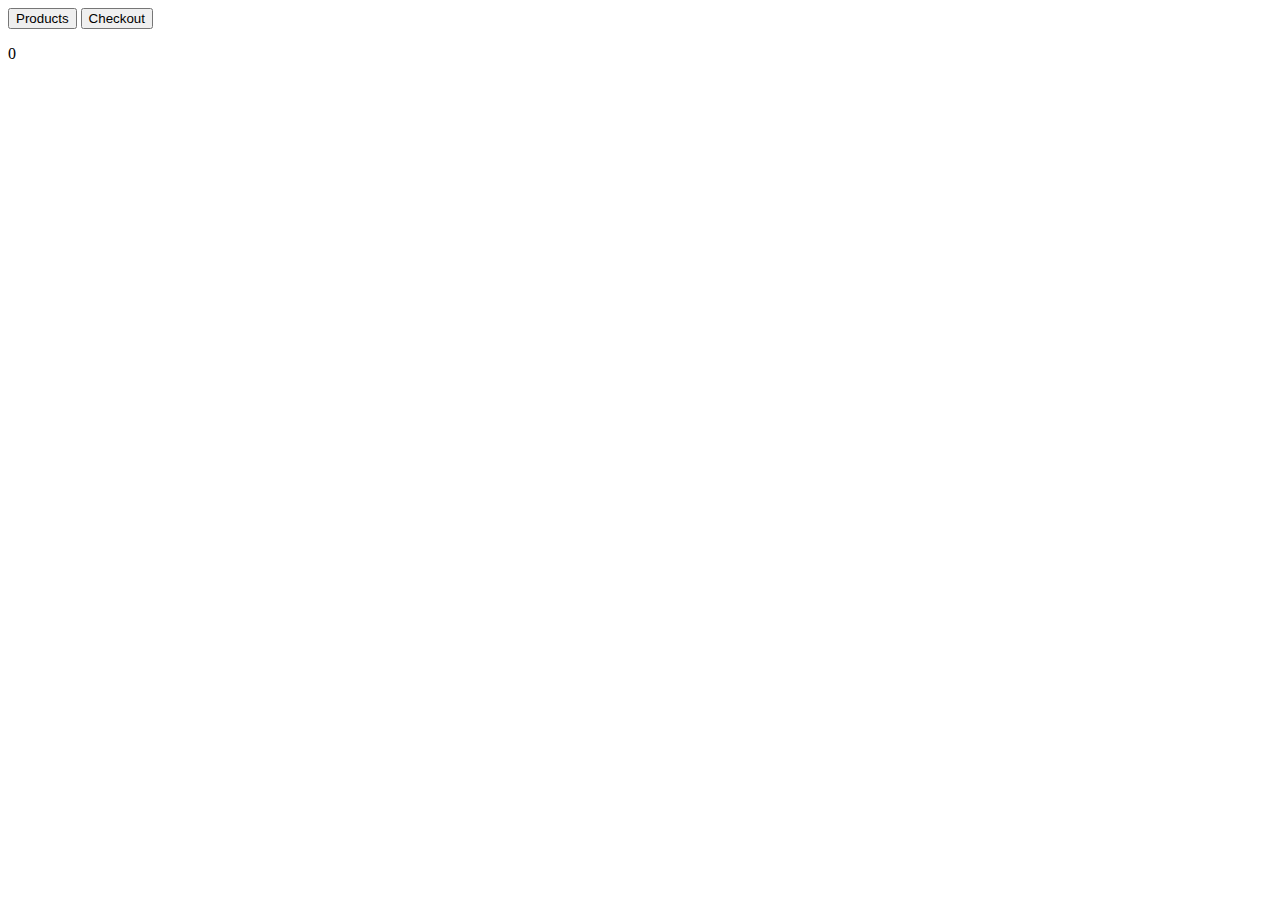
<file: index.html>
<!DOCTYPE html>
<html lang="en">
<head>
    <meta charset="UTF-8">
    <meta name="viewport" content="width=device-width, initial-scale=1.0">
    <meta http-equiv="X-UA-Compatible" content="ie=edge">
    <link rel="stylesheet" href="css/style.css">
    <title>Document</title>
</head>
<body>

   <button id="btn1">Products</button>
    <button id="btn2">Checkout</button>
    
    <!--Produckter-->
    <div>
            <p></span><span id="shoppingCart">0</span></p>
    </div>  

    <div class="container" id="produckter">

    </div>

    <!--Form-->
    <div class="div-form" id="checkout">
            <div id="produckter-in-cart">
                    <div><span id="pro1"></span><button id="pro1add">+</button><button id="pro1remove">-</button></div>
                    <div><span id="pro2"></span><button id="pro2add">+</button><button id="pro2remove">-</button></div>
                    <div><span id="pro3"></span><button id="pro3add">+</button><button id="pro3remove">-</button></div>
                    <div><span id="pro4"></span><button id="pro4add">+</button><button id="pro4remove">-</button></div>
                    <div><span id="pro5"></span><button id="pro5add">+</button><button id="pro5remove">-</button></div>
                </div>

        <label for="Firstname">First name*</label>
        <input type="text" id="Firstname" onkeyup="checkName ();" required="required">
        <label id="FirstnamePrompt"></label>

        <label for="Lastname">Last name*</label>
        <input type="text" id="Lastname" onkeyup="checkName ();" required="required">

        <label for="Emailaddress">Email address*</label>
        <input type="text" id="Emailaddress" onkeyup="checkEmail ();" required="required">
        <label id="EmailPrompt"></label>

        <label for="Phonenumber">Phone number*</label>
        <input type="text" id="Phonenumber" onkeyup="checkPhone ();" required="required">
        <label id="PhonePrompt"></label>

        <label for="Streetaddress">Street address*</label>
        <input type="text" id="Streetaddress" onkeyup="checkStreet ();" required="required">
        <label id="StreetPrompt"></label>

        <label for="Zipcode">Zip code*</label>
        <input type="text" id="Zipcode" onkeyup="checkZip ();" required="required">
        <label id="ZipPrompt"></label>

        <label for="City">City*</label>
        <input type="text" id="City" onkeyup="checkCity ();" required="required">
        <label id="CityPrompt"></label>
        
        <button class="b-f" onclick="checkForm ();">Submit</button>
        <label id="CheckPrompt"></label>
    </div>

    <script src="js/index.js"></script>
</body>
</html>
</file>
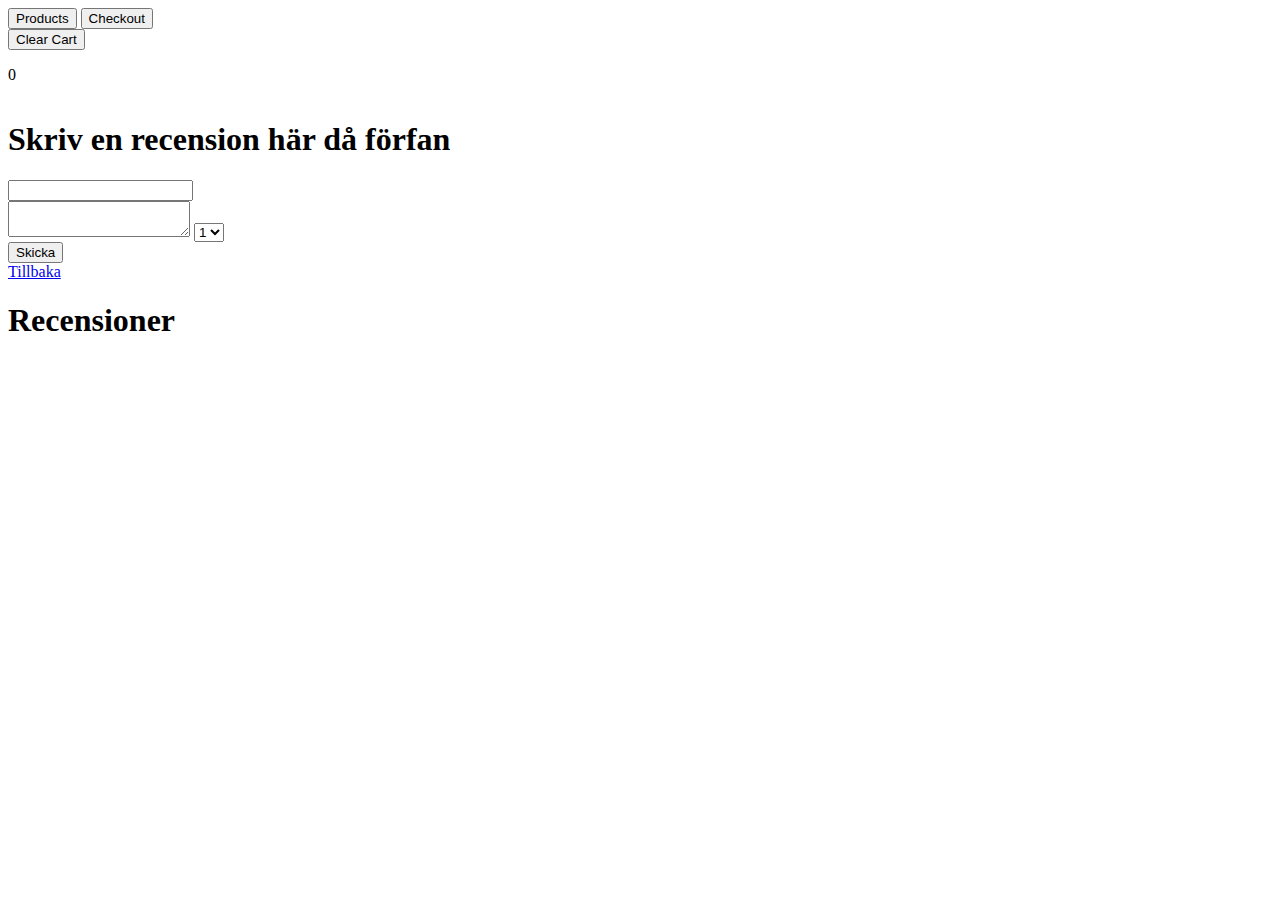
<file: views/index.html>
<!DOCTYPE html>
<html lang="en">
<head>
    <meta charset="UTF-8">
    <meta name="viewport" content="width=device-width, initial-scale=1.0">
    <meta http-equiv="X-UA-Compatible" content="ie=edge">
    <link rel="stylesheet" href="../css/style.css">
    <script src="https://ajax.googleapis.com/ajax/libs/jquery/3.3.1/jquery.min.js"></script>  
    <title>Document</title>
</head>
<body>
<!--this time you are commiting-->


   <button id="btn1">Products</button>
    <button id="btn2">Checkout</button>
    
    <!--Produckter-->
    <div>
            <button id="clear-cart">Clear Cart</button>
            <p></span><span id="shoppingCart">0</span></p>
    </div>  
    <div class="container" id="produckter">

    </div>

    <!--Form-->
    <div class="div-form" id="checkout">

        <label for="Firstname">First name*</label>
        <input type="text" id="Firstname" onkeyup="checkName ();" required="required">
        <label id="FirstnamePrompt"></label>

        <label for="Lastname">Last name*</label>
        <input type="text" id="Lastname" onkeyup="checkName ();" required="required">

        <label for="Emailaddress">Email address*</label>
        <input type="text" id="Emailaddress" onkeyup="checkEmail ();" required="required">
        <label id="EmailPrompt"></label>

        <label for="Phonenumber">Phone number*</label>
        <input type="text" id="Phonenumber" onkeyup="checkPhone ();" required="required">
        <label id="PhonePrompt"></label>

        <label for="Streetaddress">Street address*</label>
        <input type="text" id="Streetaddress" onkeyup="checkStreet ();" required="required">
        <label id="StreetPrompt"></label>

        <label for="Zipcode">Zip code*</label>
        <input type="text" id="Zipcode" onkeyup="checkZip ();" required="required">
        <label id="ZipPrompt"></label>

        <label for="City">City*</label>
        <input type="text" id="City" onkeyup="checkCity ();" required="required">
        <label id="CityPrompt"></label>
        
        <button class="b-f" onclick="checkForm ();">Submit</button>
        <label id="CheckPrompt"></label>
    </div>

    <div id="review" style="display: block;">
        <h1>Skriv en recension här då förfan</h1>
        <input id="namn">
        <br>
        <textarea id="comment"></textarea>
        <select id="stars">
          <option>1</option>
          <option>2</option>
          <option>3</option>
          <option>4</option>
          <option>5</option>
        </select>
        <br>
        <button id="skicka">Skicka</button>
        <br>
        <a href="index.html">Tillbaka</a>
        <h1>Recensioner</h1>
        <div id="nyarecensioner"></div>
      </div>

    <script src="../js/review.js"></script>
    <script src="../js/index.js"></script>
</body>
</html>
</file>
<file: css/style.css>
.div-form{
    display: none;
    flex-direction: column; 
    width: 19em;
}

.b-f{
    width: 5em;
}

img{
    width: 10em;
}

.container{
    display: grid;
    grid-template-columns: 19em auto;
}

.container-review{
    display: block;
}

/*this time you are commiting*/
</file>
